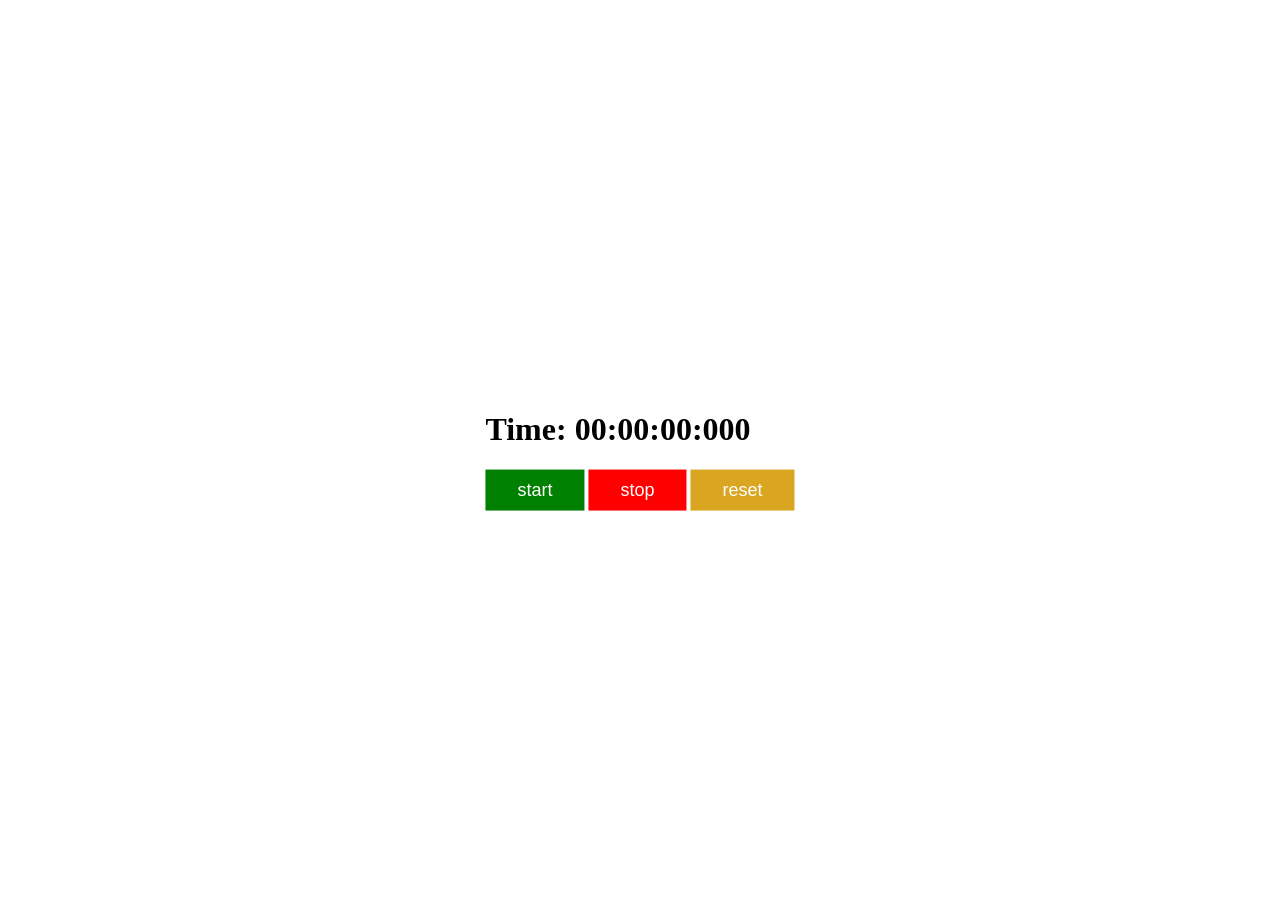
<file: stopwatch.html>
<!doctype html>

<html lang="en">

<head>
   <script src='stopwatch.js'>
    </script> 
    <link rel='stylesheet' href='stopwatch.css'/>
	<meta charset="UTF-8">

	<title>Stopwatch</title>

</head>

<body onload="show();">

    <div id='first'>
	<div><h1>Time: <span id="time"></span></h1></div>

	<input id='green' class='button' type="button" value="start" onclick="start();">

	<input id='red' class='button' type="button" value="stop" onclick="stop();">

	<input id='yellow' class='button' type="button" value="reset" onclick="reset()">
    </div>
</body>

</html>
</file>
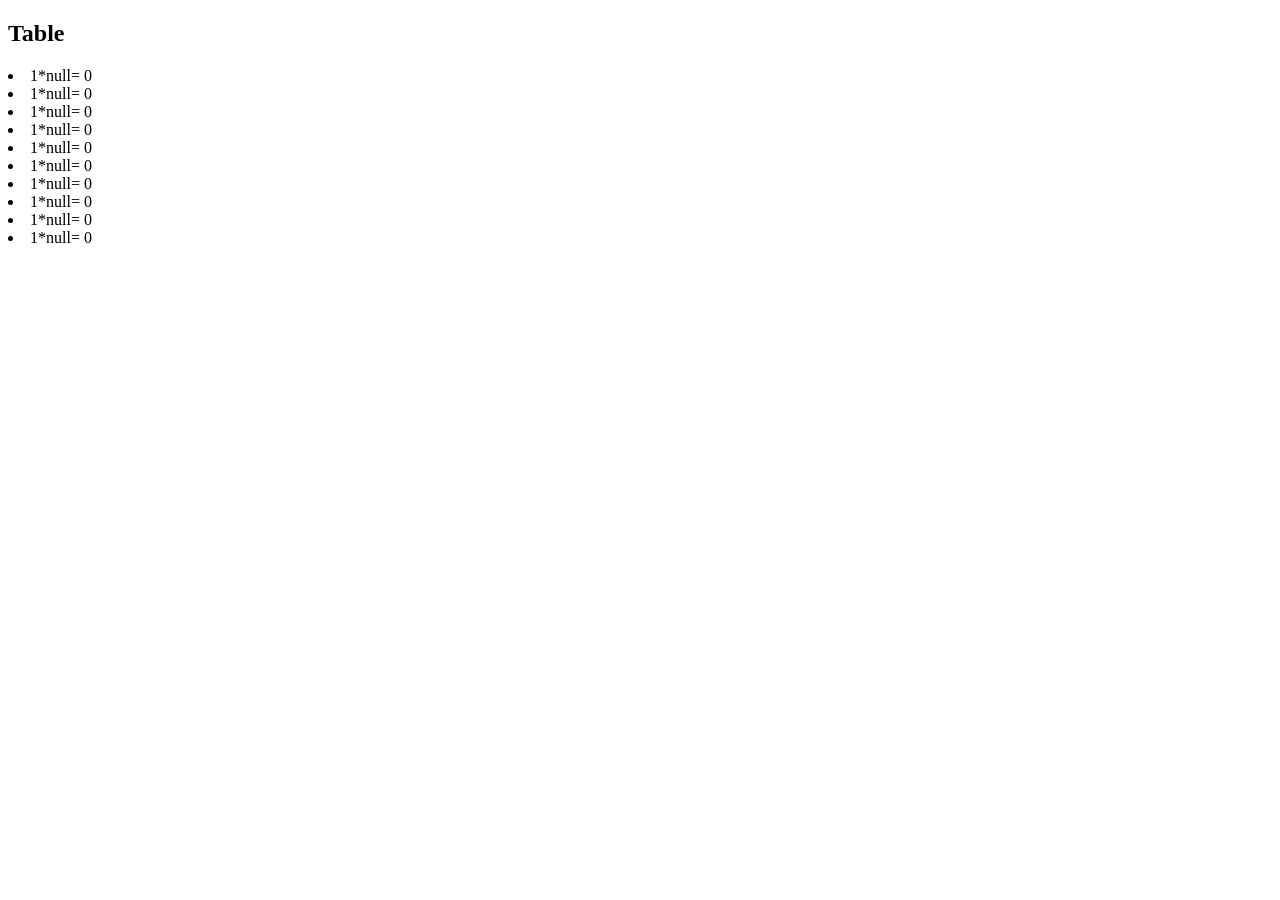
<file: Day6/question2.html>
<!DOCTYPE html>
<html lang="en">
<head>
    <meta charset="UTF-8">
    <meta name="viewport" content="width=device-width, initial-scale=1.0">
    <meta http-equiv="X-UA-Compatible" content="ie=edge">
    <title>Question 2</title>
</head>
<body>
  <h2>Table</h2>
  <p id='list'>

  </p>

 
    
<script src='question2.js'></script>
</body>
</html>
</file>
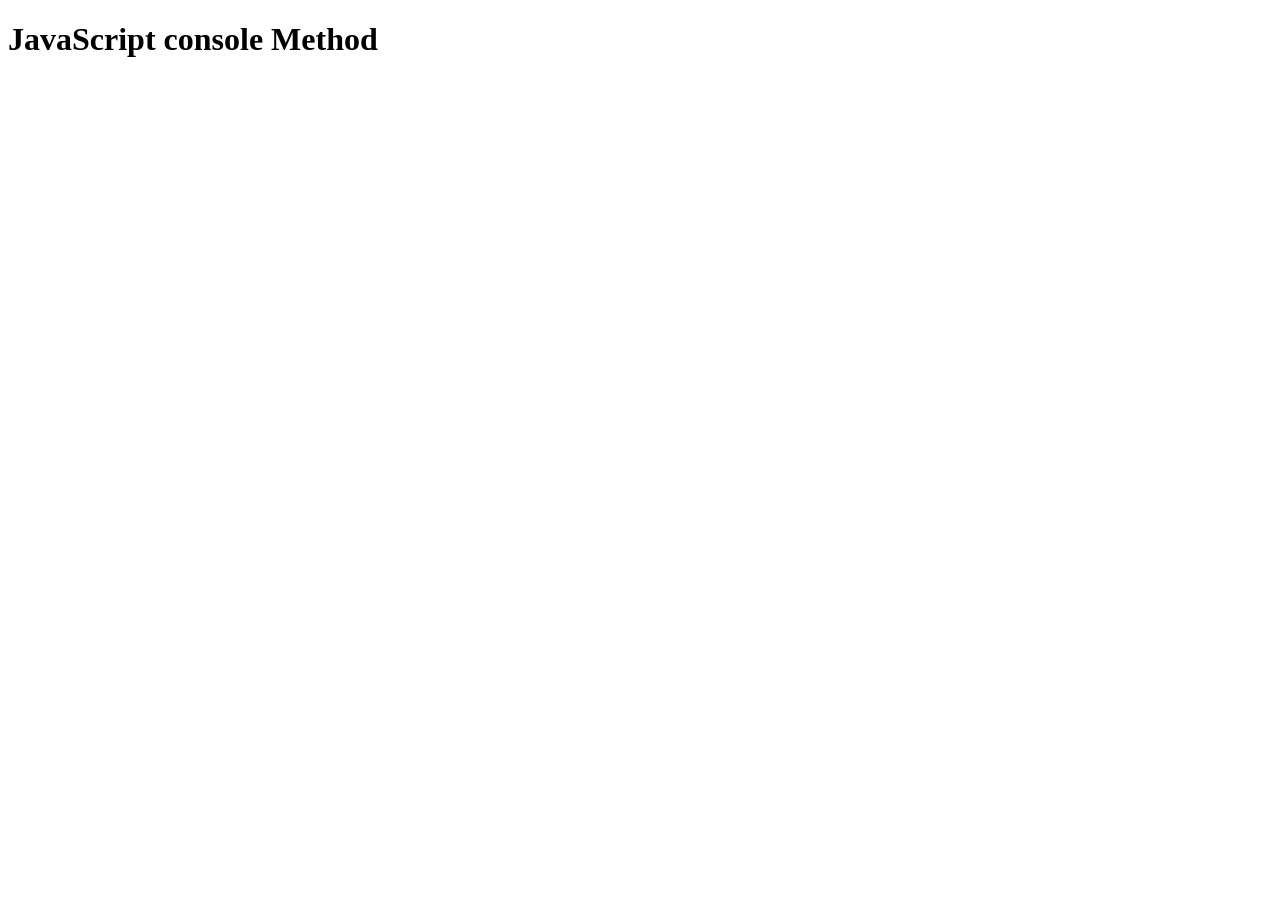
<file: Day1/Question1/consoleMethods.html>
<!DOCTYPE html>
<html>
<body>

<h1>JavaScript console Method</h1>

<p></p>

<script>
// asert
console.assert(document.getElementById("demo"), "You have no element with ID 'demo'");

//clear
console.clear();
// count
for (i = 0; i < 10; i++) {
  console.count();
}
// error
console.error("You made a mistake");

// group
console.log("Hello world!");
console.group();
console.log("Hello again, this time inside a group!");

//groupCollapsed()
console.groupCollapsed();
console.log("Hello again, this time inside a collapsed group!");

// groupEnd()
console.log("Hello world!");
console.group();
console.log("Hello again, this time inside a group!");
console.groupEnd();
console.log("and we are back.");

// info
console.info("Hello world!");

//log
console.log("Hello world!");

//table
console.table(["Audi", "Volvo", "Ford"]);

// time and timeEnd
console.time();
for (i = 0; i < 100000; i++) {
  // some code
}
console.timeEnd();

// trace
function myFunction() {
  myOtherFunction();
}

function myOtherFunction() {
  console.trace();
}

// warn
console.warn("This is a warning!");


</script>

</body>
</html>
</file>
<file: stopwatch.css>
#first{
    border-radius: 1em;
        padding: 1em;
        position: absolute;
        top: 50%;
        left: 50%;
        margin-right: -50%;
        transform: translate(-50%, -50%)
}

#green{
    background-color:green;

}

#red{
    background-color:red;
}

#yellow{
    background-color:goldenrod;
}

.button {
    
    border: none;
    color: white;
    padding: 10px 32px;
    text-align: center;
    text-decoration: none;
    display: inline-block;
    font-size: 18px;
</file>
